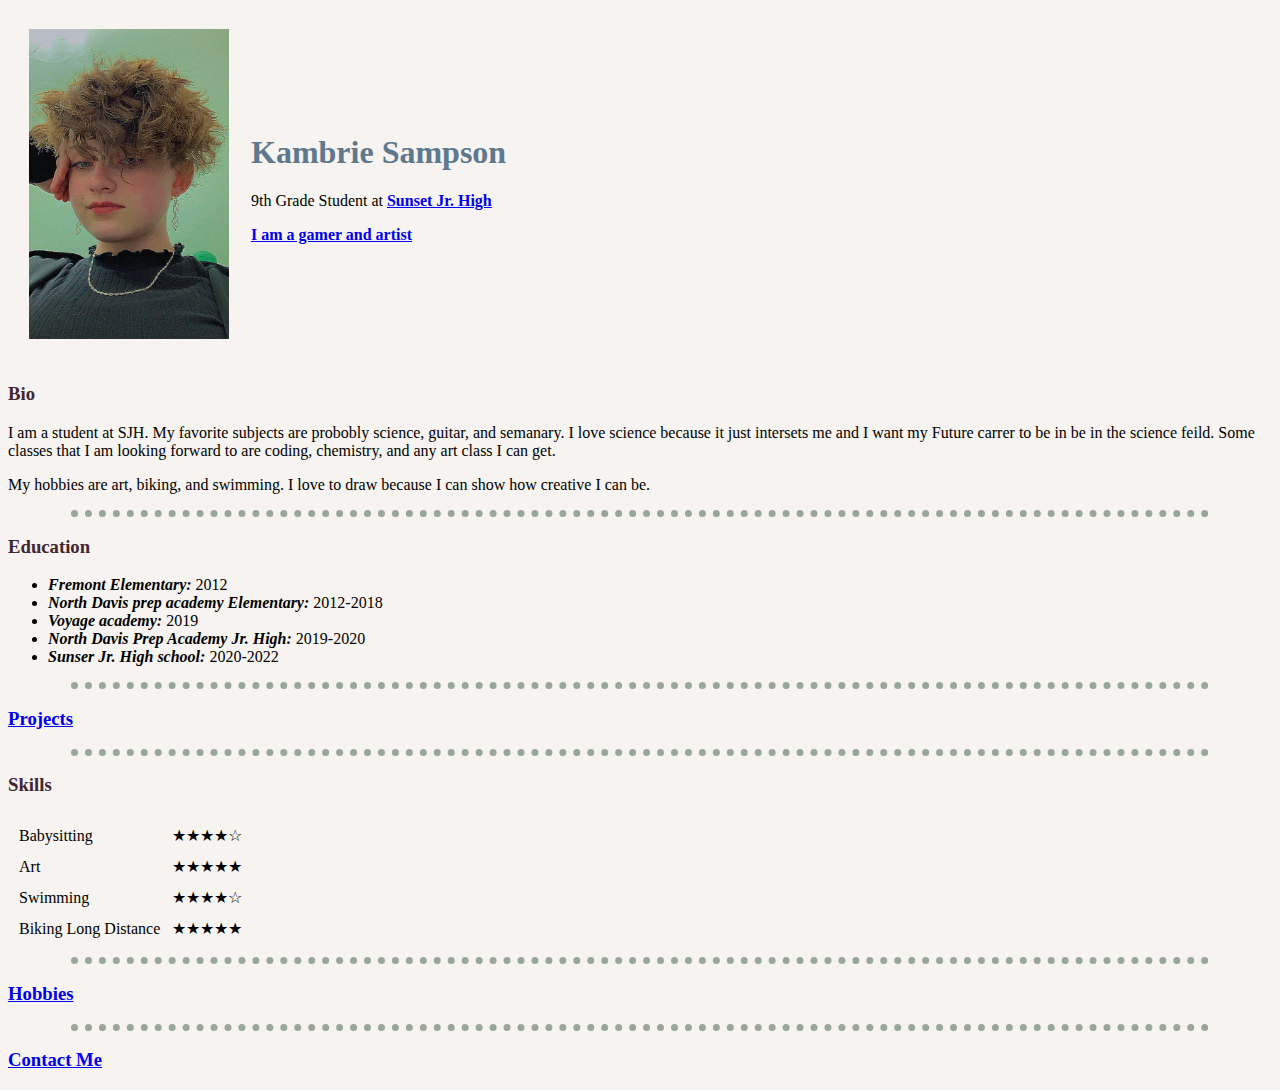
<file: index.html>
<!DOCTYPE html>
<html lang="en" dir="ltr">
  <head>
    <meta charset="utf-8">
    <title>Kambrie's Personsal Website</title>
<link rel="stylesheet" href="css/styles.css">


  </head>
  <body>
    <table cellspacing=20>
      <tr>
        <td><img src="images/kambriesPitcure.jpg" width="200" alt="Kambrie Sampson Personal Picture"></td>
        <td>  <h1>Kambrie Sampson</h1>
          <p>9th Grade Student at <strong><a href="https://sunsetjr.davis.k12.ut.us/">Sunset Jr. High</a></strong></p>
          <p> <strong><a href="https://www.gamestop.com/">I am a gamer and artist</a></strong></p></td>
      </tr>
    </table>



<h3>Bio</h3>
    <p>I am a student at SJH. My favorite subjects are probobly science, guitar, and semanary. I love science because it just intersets me and I want my Future carrer to be in be in the science feild. Some classes that I am looking forward to are coding, chemistry, and any art class I can get.</p>
    <p>My hobbies are art, biking, and swimming. I love to draw because I can show how creative I can be.</p>

<hr>

<h3>Education</h3>
<ul>
  <li><strong><em>Fremont Elementary: </em></strong>2012</li>
  <li><strong><em>North Davis prep academy Elementary: </em></strong>2012-2018</li>
  <li><strong><em>Voyage academy: </em></strong>2019</li>
  <li><strong><em>North Davis Prep Academy Jr. High: </em></strong>2019-2020</li>
  <li><strong><em>Sunser Jr. High school: </em></strong>2020-2022</li>
</ul>

<hr>

<h3><a href="projects.html">Projects</a></h3>

<hr>

<h3>Skills</h3>
<table cellspacing = 10>
  <tr>
    <td>Babysitting</td>
    <td>★★★★☆</td>
  </tr>
  <tr>
    <td>Art</td>
    <td>★★★★★</td>
  </tr>
  <tr>
    <td>Swimming</td>
    <td>★★★★☆</td>
  </tr>
  <tr>
    <td>Biking Long Distance</td>
    <td>★★★★★</td>
  </tr>
</table>

<hr>

<h3><a href="hobbies.html"> Hobbies</a></h3>


<hr>

<h3><a href="contactMe.html">Contact Me</a></h3>

  </body>
</html>
</file>
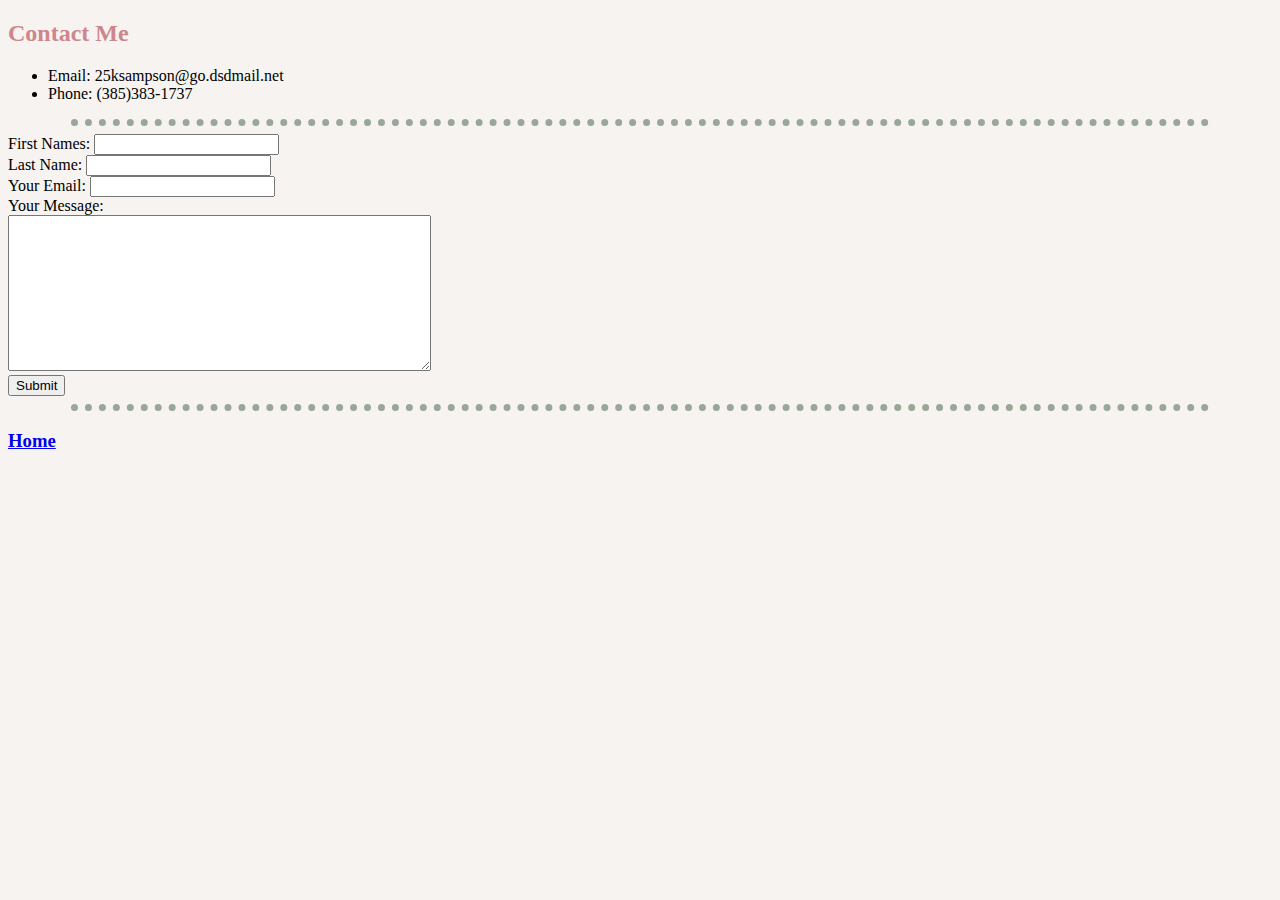
<file: contactMe.html>
<!DOCTYPE html>
<html lang="en" dir="ltr">
  <head>
    <meta charset="utf-8">
    <title>Kambrie Sampson Contact Me</title>
      <link rel="stylesheet" href="css/styles.css">
  </head>
  <body>
    <h2>Contact Me</h2>

<ul>
  <li>Email: 25ksampson@go.dsdmail.net</li>
  <li>Phone: (385)383-1737</li>
</ul>

<hr>


<form action="mailto:25ksampson@go.dsdmail.net" method="post" enctype="text/plan">
  <label>First Names: </label>
  <input type="text" name="firstName" value=""><br>
  <label>Last Name: </label>
  <input type="text" name="lastName" value=""><br>
  <label>Your Email: </label>
  <input type="text" name="yourEmail" value=""><br>
  <label>Your Message: </label><br>
  <textarea name="yourMessage" rows="10" cols="50"></textarea><br>
  <input type="submit" name="">

</form>

<hr>

    <h3><a href="index.html">Home</a></h3>


  </body>
</html>
</file>
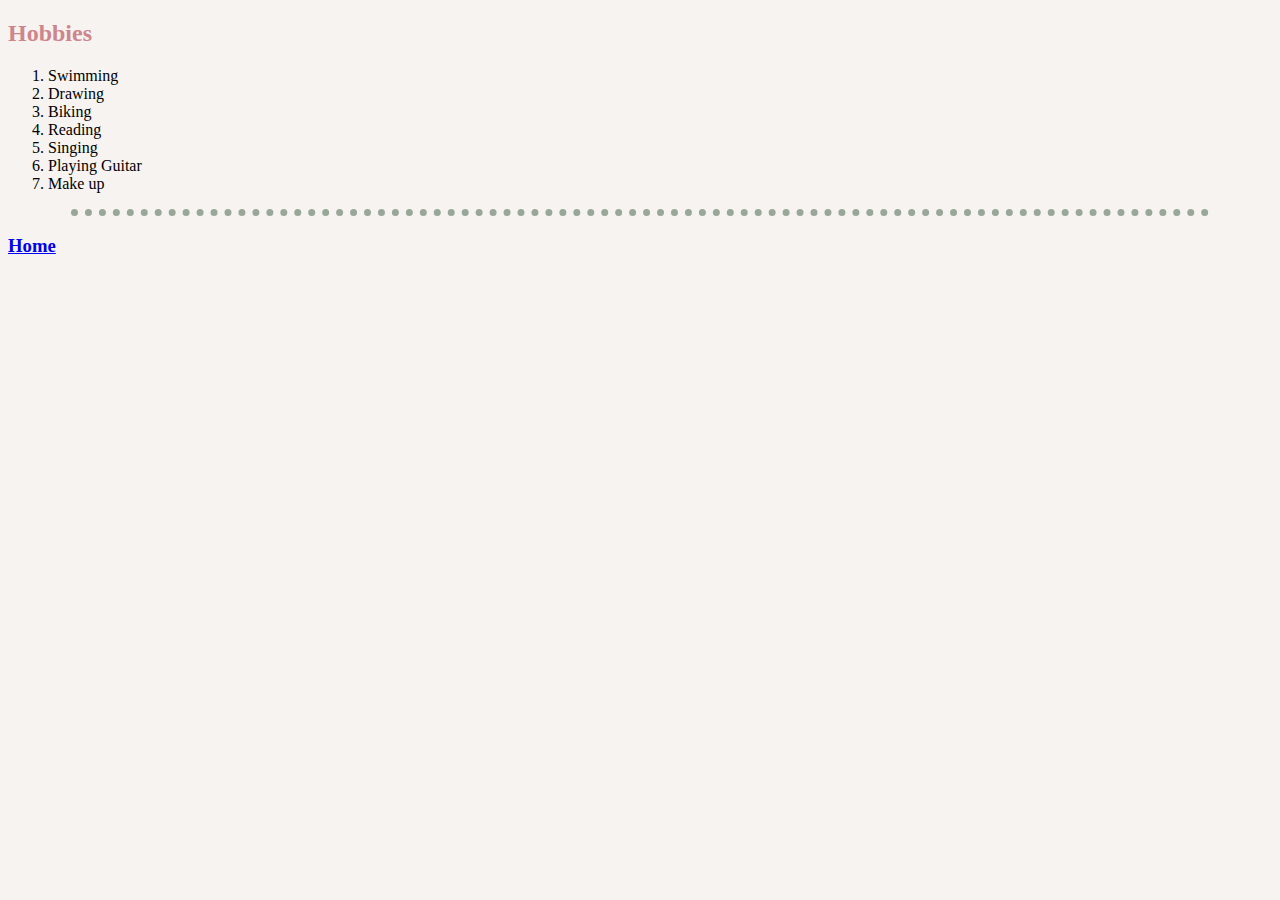
<file: hobbies.html>
<!DOCTYPE html>
<html lang="en" dir="ltr">
  <head>
    <meta charset="utf-8">
    <title>Kambrie's Hobbies</title>
      <link rel="stylesheet" href="css/styles.css">
  </head>
  <body>
<h2>Hobbies</h2>

    <ol>
      <li>Swimming</li>
      <li>Drawing</li>
      <li>Biking</li>
      <li>Reading</li>
      <li>Singing</li>
      <li>Playing Guitar</li>
      <li>Make up</li>
    </ol>

<hr>

<h3><a href="index.html">Home</a></h3>

  </body>
</html>
</file>
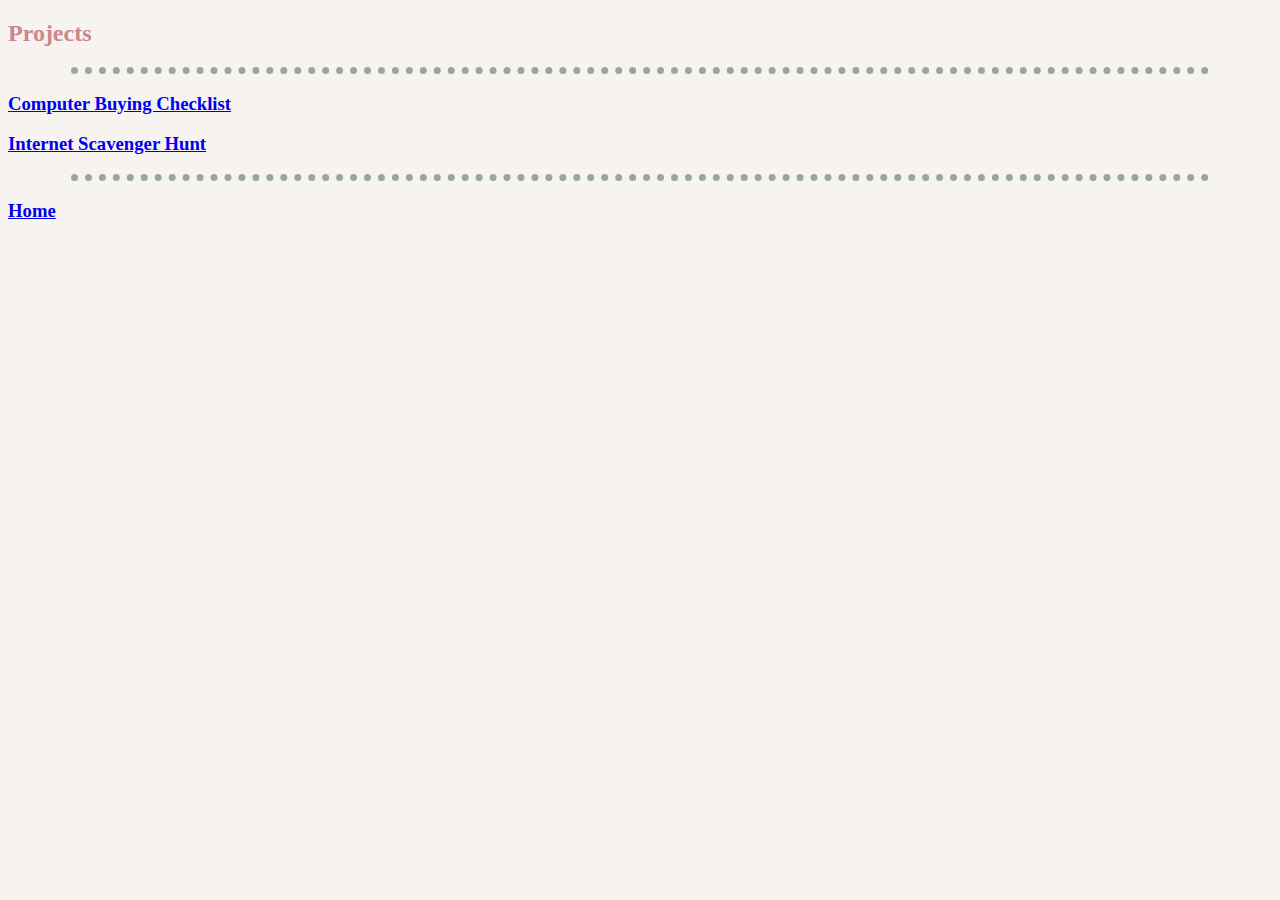
<file: projects.html>
<!DOCTYPE html>
<html lang="en" dir="ltr">
  <head>
    <meta charset="utf-8">
    <title>Kambrie's Projects</title>
      <link rel="stylesheet" href="css/styles.css">
  </head>
  <body>

    <h2>Projects</h2>

    <hr>
<h3><a href="https://kambrie-sampson.github.io/Computer-Buying-Checklist/">Computer Buying Checklist</a></h3>

<h3><a href="https://kambrie-sampson.github.io/Internet-scavenger-hunt/">Internet Scavenger Hunt</a></h3>

<hr>

    <h3><a href="index.html">Home</a></h3>

  </body>
</html>
</file>
<file: css/styles.css>
body {
  background-color: #f6f3f0;
}
h1 {
  color: #5e788e;
}
h3 {
  color: #412633;
}

h2 {
  color: #cd868c;
}
hr {
  border-style: none;
  border-top-style: dotted;
  border-color: #99A799;
  height: 0;
  width: 90%;
  border-width: 7px;
}
</file>
